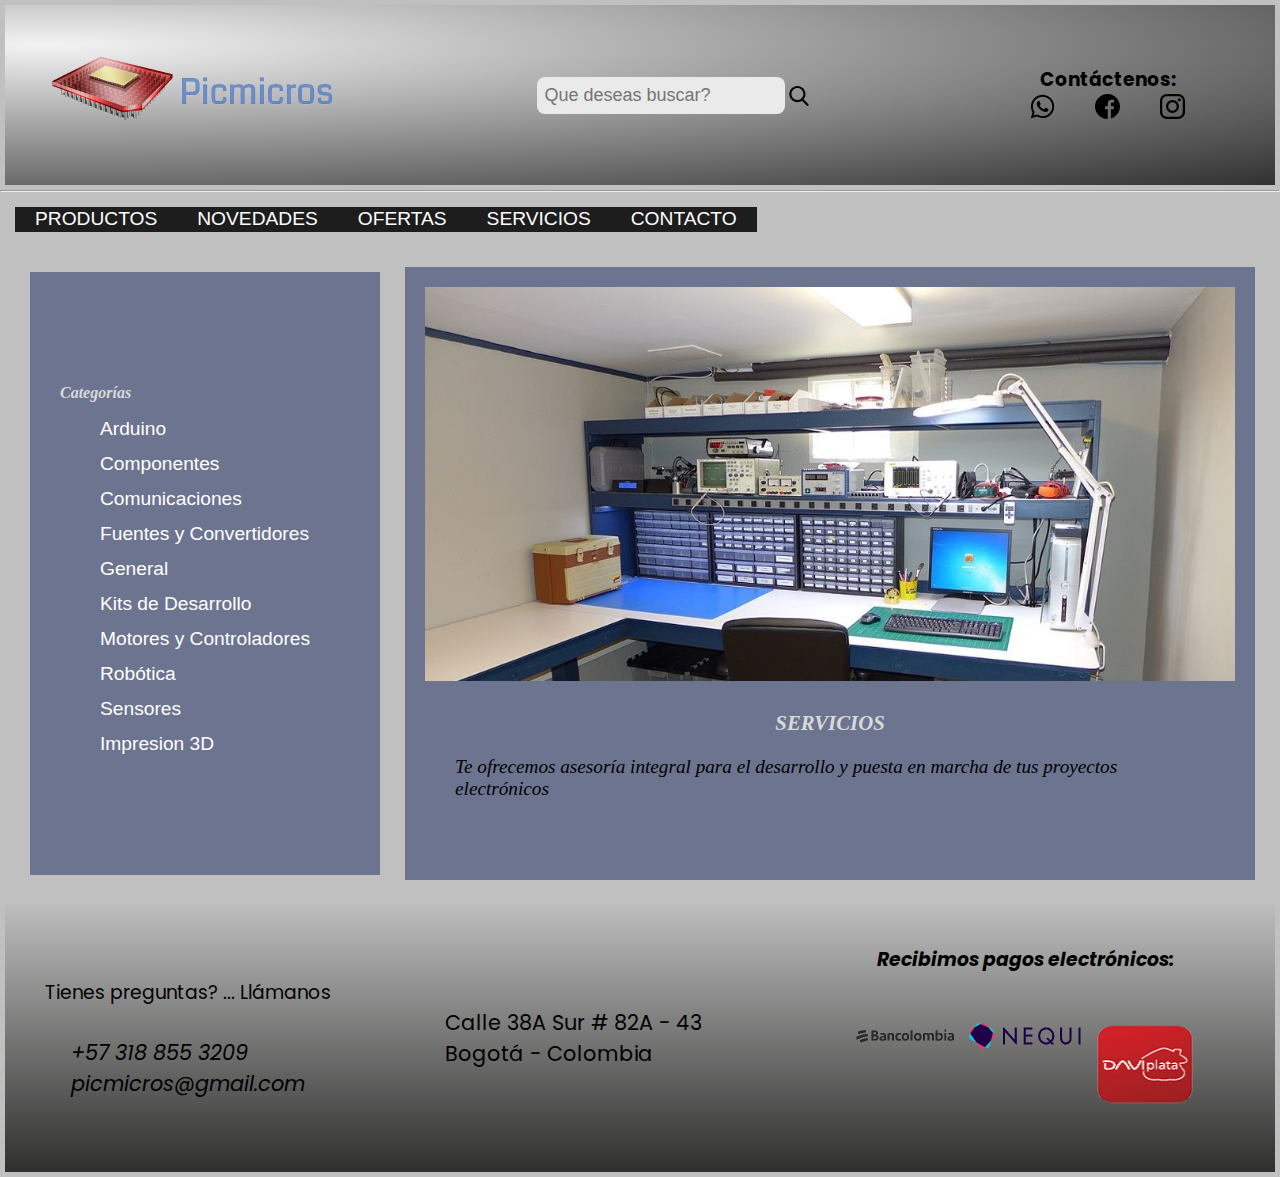
<file: index.html>
<!DOCTYPE html>
<html lang="en">
  <head>
    <meta charset="UTF-8" />
    <meta http-equiv="X-UA-Compatible" content="IE=edge" />
    <meta name="viewport" content="width=device-width, initial-scale=1.0" />
    <link rel="stylesheet" href="css/estilos.css" />
    <title>Picmicros - Electrónica Especializada</title>
  </head>
  <body>
    <!-- SeccionEncabezado -->
    <header class="flex-container">
      <div style="flex: 0 0 200px">
        <!-- grow,shrink=0; basis=200px -->
        <img src="recursos/icons/picmicros.png" height="100px" alt="mainlogo" />
      </div>

      <div>
        <form action="" id="buscarbox">
          <input
            type="search"
            name="ProductName"
            placeholder="Que deseas buscar?"
          />
          <input type="image" src="recursos/icons/search.svg" height="20px" />
        </form>
      </div>
      <div id="contactbox">
        <h3>Contáctenos:</h3>
        <ul>
          <li>
            <a href=""
              ><img src="recursos/icons/whatsappBN.svg" height="25px" alt=""
            /></a>
          </li>
          <li>
            <a href=""
              ><img src="recursos/icons/facebookBN.svg" height="25px" alt=""
            /></a>
          </li>
          <li>
            <a href=""
              ><img src="recursos/icons/instagramBN.svg" height="25px" alt=""
            /></a>
          </li>
        </ul>
      </div>
    </header>
    <!-- FinSeccionEncabezado -->
    <hr />
    <!-- BarraNav -->
    <nav class="flex-container">
      <ul>
        <li><a href="paginas/productos.html">PRODUCTOS</a></li>
        <li><a href="paginas/novedades.html">NOVEDADES</a></li>
        <li><a href="paginas/ofertas.html">OFERTAS</a></li>
        <li><a href="paginas/servicios.html">SERVICIOS</a></li>
        <li><a href="paginas/contacto.html">CONTACTO</a></li>
      </ul>
    </nav>
    <!-- FinBarraNav -->
    <!-- SeccPrincipal -->
    <div id="contenido" class="flex-container">
      <!-- BarraLateral -->
      <aside>
        <h5>Categorías</h5>
        <ul>
          <li><a href="https://picmicros0.wixsite.com/picmicros/articulos">Arduino</a></li>
          <li> <a href="https://picmicros0.wixsite.com/picmicros/conversores">Componentes</a>
          </li>
          <li>
            <a href="https://picmicros0.wixsite.com/picmicros/raspberry---pi"
              >Comunicaciones</a
            >
          </li>
          <li>
            <a href="https://picmicros0.wixsite.com/picmicros/conversores"
              >Fuentes y Convertidores</a
            >
          </li>
          <li>
            <a href="https://picmicros0.wixsite.com/picmicros/conversores"
              >General</a
            >
          </li>
          <li>
            <a
              href="https://picmicros0.wixsite.com/picmicros/copia-de-tarjetas-arduino-1"
              >Kits de Desarrollo</a
            >
          </li>
          <li>
            <a href="https://picmicros0.wixsite.com/picmicros/motores"
              >Motores y Controladores</a
            >
          </li>
          <li>
            <a
              href="https://picmicros0.wixsite.com/picmicros/boards-cnc-grbl-mach"
              >Robótica</a
            >
          </li>
          <li>
            <a href="https://picmicros0.wixsite.com/picmicros/sensores"
              >Sensores</a
            >
          </li>
          <li>
            <a
              href="https://picmicros0.wixsite.com/picmicros/copia-de-tarjetas-arduino"
              >Impresion 3D</a
            >
          </li>
        </ul>
      </aside>
      <!-- FinBarraLateral -->
      <!-- Carousel -->
      <!-- seccion -->
      <div class="main__content">
        <img src="./recursos/imagenes/workshop.jpg" class="card__img" alt="" />
        <div class="card__texts">
          <h2 class="card__title">SERVICIOS</h2>
          <p class="card__paragraph">
            Te ofrecemos asesoría integral para el desarrollo y puesta en marcha
            de tus proyectos electrónicos
          </p>
        </div>
      </div>
      <!-- FinCarousel -->
    </div>
    <!-- FinSeccPrincipal -->
    <!-- SeccPiePag -->
    <footer class="flex-container">
      <div>
        <p>Tienes preguntas? ... Llámanos</p>
        <address>
          +57 318 855 3209<br />
          picmicros@gmail.com
        </address>
      </div>

      <div>
        Calle 38A Sur # 82A - 43 <br />
        Bogotá - Colombia
      </div>

      <div>
        <p>
          <i><b>Recibimos pagos electrónicos:</b></i>
        </p>
        <ul>
          <li><img src="recursos/icons/bancolombia.png" alt="" width="120px" /></li>
          <li><img src="recursos/icons/nequi.png" alt="" width="120px" /></li>
          <li><img src="recursos/icons/daviplata.png" alt="" width="120px" /></li>
        </ul>
      </div>
    </footer>
    <!-- FinSeccPiePag -->
  </body>
</html>
</file>
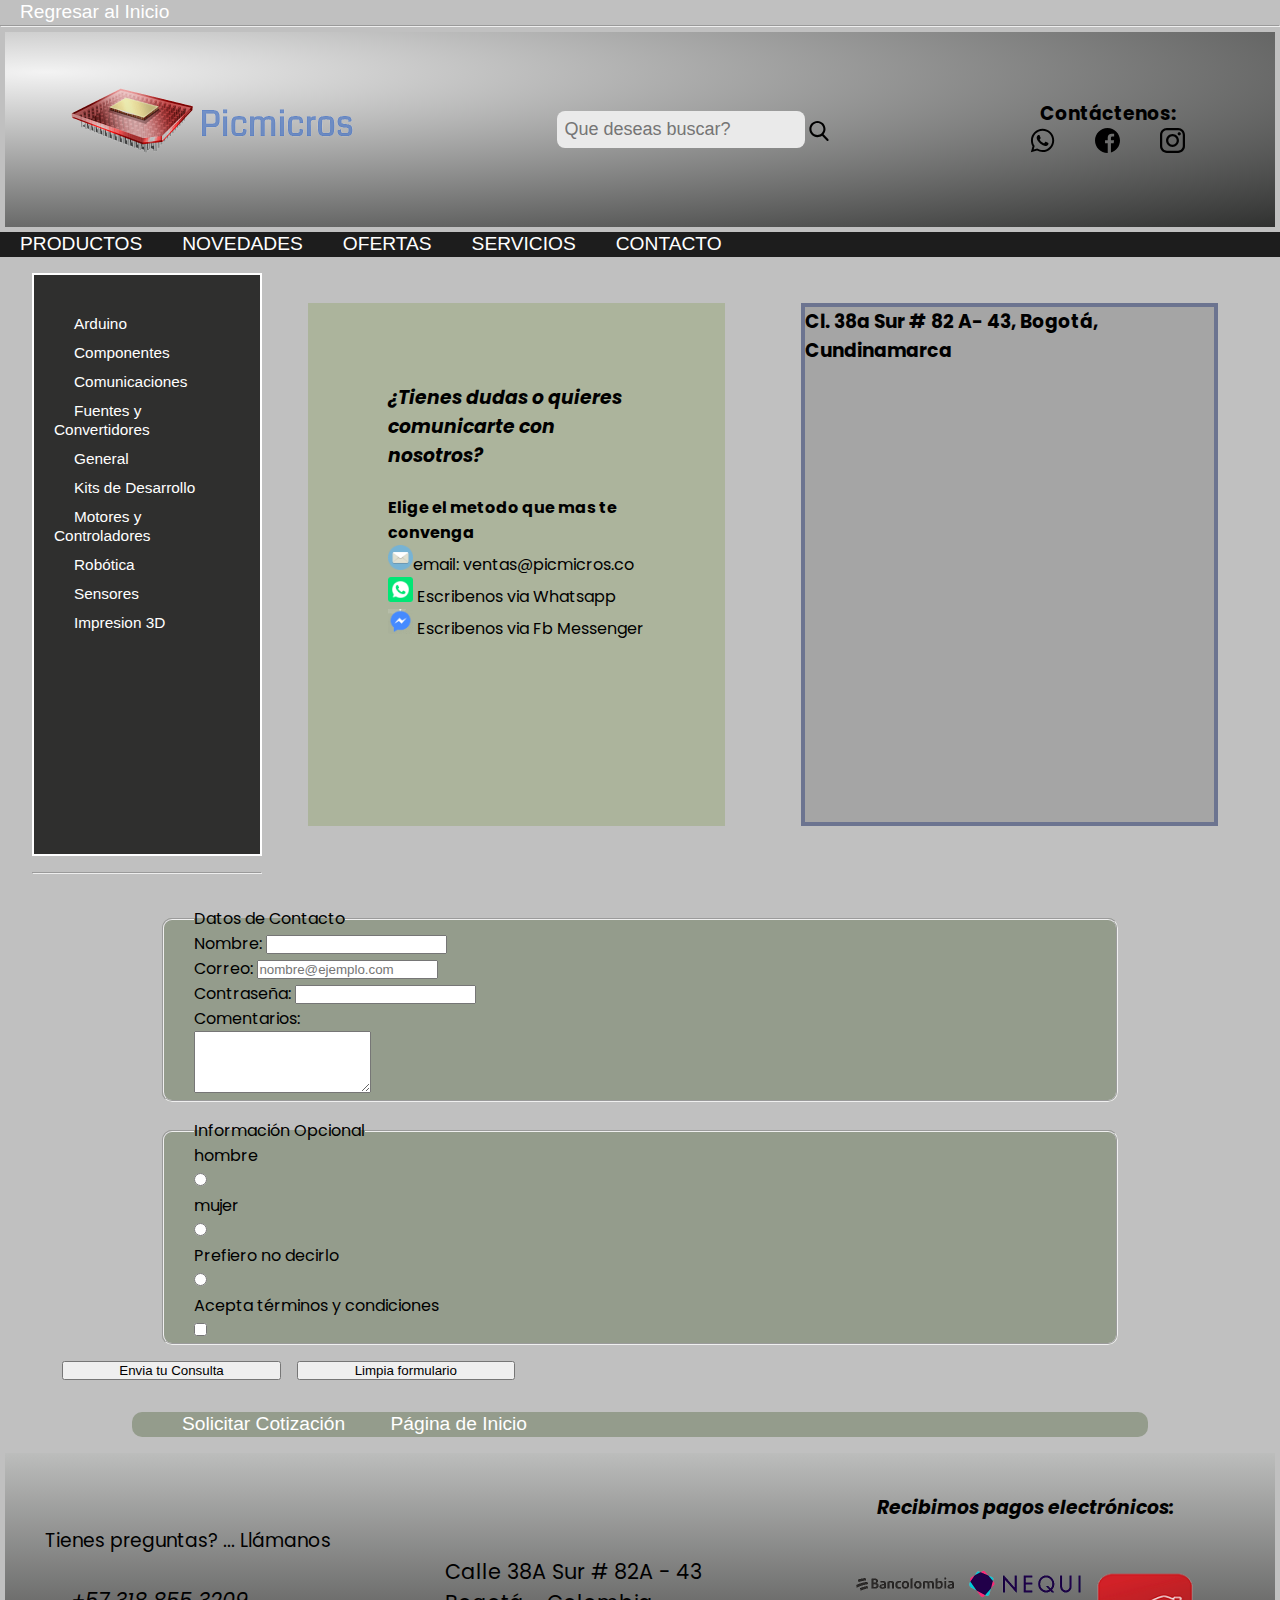
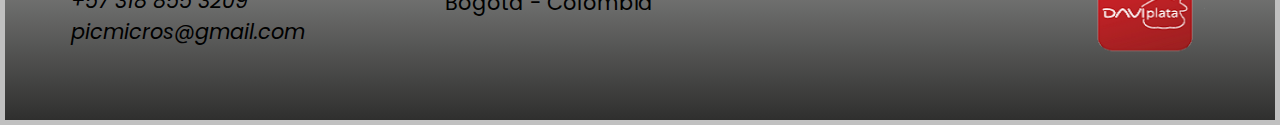
<file: paginas/contacto.html>
<!DOCTYPE html>
<html lang="en">
  <head>
    <title>Picmicros - Pagina de Contacto</title>
    <link
      href="https://fonts.googleapis.com/css?family=Lato:100,100italic,300,300italic,regular,italic,700,700italic,900,900italic"
      rel="stylesheet"
    />
    <link rel="stylesheet" href="../css/estilos.css" />
  </head>
  <body>
    <a href="../index.html">Regresar al Inicio</a>
    <hr />
    <!-- SeccionEncabezado -->
    <header class="flex-container">
      <div style="flex: 0 0 200px">
        <!-- grow,shrink=0; basis=200px -->
        <a href="../index.html">
          <img
            src="../recursos/icons/picmicros.png"
            height="100px"
            alt="mainlogo"
          />
        </a>
      </div>

      <div>
        <form action="" id="buscarbox">
          <input
            type="search"
            name="ProductName"
            placeholder="Que deseas buscar?"
          />
          <input
            type="image"
            src="../recursos/icons/search.svg"
            height="20px"
          />
        </form>
      </div>
      <div id="contactbox">
        <h3>Contáctenos:</h3>
        <ul>
          <li>
            <a href=""
              ><img src="../recursos/icons/whatsappBN.svg" height="25px" alt=""
            /></a>
          </li>
          <li>
            <a href=""
              ><img src="../recursos/icons/facebookBN.svg" height="25px" alt=""
            /></a>
          </li>
          <li>
            <a href=""
              ><img
                src="../recursos/icons/instagramBN.svg"
                height="25px"
                alt=""
            /></a>
          </li>
        </ul>
      </div>
    </header>
    <!-- FinSeccionEncabezado -->
    </header>        <!-- Barra nav -->
    <nav>
      <ul>
        <li><a href="productos.html">PRODUCTOS</a></li>
        <li><a href="novedades.html">NOVEDADES</a></li>
        <li><a href="ofertas.html">OFERTAS</a></li>
        <li><a href="servicios.html">SERVICIOS</a></li>
        <li><a href="contacto.html">CONTACTO</a></li>
      </ul>
    </nav>
    <!-- FinBarranav-->

    <div class="containergrid">

      <div class="listaproductos">
        <ul>
          <li>
            <a href="https://picmicros0.wixsite.com/picmicros/articulos"
              >Arduino</a
            >
          </li>
          <li>
            <a href="https://picmicros0.wixsite.com/picmicros/conversores"
              >Componentes</a
            >
          </li>
          <li>
            <a href="https://picmicros0.wixsite.com/picmicros/raspberry---pi"
              >Comunicaciones</a
            >
          </li>
          <li>
            <a href="https://picmicros0.wixsite.com/picmicros/conversores"
              >Fuentes y Convertidores</a
            >
          </li>
          <li>
            <a href="https://picmicros0.wixsite.com/picmicros/conversores"
              >General</a
            >
          </li>
          <li>
            <a
              href="https://picmicros0.wixsite.com/picmicros/copia-de-tarjetas-arduino-1"
              >Kits de Desarrollo</a
            >
          </li>
          <li>
            <a href="https://picmicros0.wixsite.com/picmicros/motores"
              >Motores y Controladores</a
            >
          </li>
          <li>
            <a
              href="https://picmicros0.wixsite.com/picmicros/boards-cnc-grbl-mach"
              >Robótica</a
            >
          </li>
          <li>
            <a href="https://picmicros0.wixsite.com/picmicros/sensores"
              >Sensores</a
            >
          </li>
          <li>
            <a
              href="https://picmicros0.wixsite.com/picmicros/copia-de-tarjetas-arduino"
              >Impresion 3D</a
            >
          </li>
        </ul>

      </div>

      <div id="contactData">
        <h3> <i>¿Tienes dudas o quieres comunicarte con nosotros?</i> </h3><br>        
        <h4>Elige el metodo que mas te convenga</h4>

        <div>
          <ul>
            <li><img src="../recursos/icons/mail.png" alt="" width="25px">email: <e-mail>ventas@picmicros.co</e-mail</li>
            <li><img src="../recursos/icons/whatsapp_logo.png" alt="" width="25px"> Escribenos via Whatsapp</li>
            <li><img src="../recursos/icons/messenger.png" alt="" width="25px">  Escribenos via Fb Messenger</li>
          </ul>
        </div>
      </div>


      <div class="mapbox">
        <h3>Cl. 38a Sur # 82 A- 43, Bogotá, Cundinamarca</h3>
        <iframe src="https://www.google.com/maps/embed?pb=!1m18!1m12!1m3!1d3976.7785824857283!2d-74.1648433856949!3d4.633549996634028!2m3!1f0!2f0!3f0!3m2!1i1024!2i768!4f13.1!3m3!1m2!1s0x8e3f9c292c4377ed%3A0x4aad57bb956519c6!2spicmicros%2C%20Electricomp!5e0!3m2!1ses!2sco!4v1630592976524!5m2!1ses!2sco" width="600" height="450" style="padding: 20px; width: 100%; border:0;" allowfullscreen="" loading="lazy"></iframe>
    </div>

    <hr />
<!--****************************************************-->
    <form action="" class="containergrid" style="grid-column: 1/-1;" id="contactform">
      <fieldset class="datoscontacto">
        <legend>Datos de Contacto</legend>
        <label for="nombre">Nombre:</label>
        <input type="text" name="nombre" /> <br />

        <label for="correo">Correo:</label>
        <input type="email" name="correo" placeholder="nombre@ejemplo.com" />
        <br />

        <label for="contrasenia">Contraseña:</label>
        <input type="password" name="contrasenia" /><br />

        <label for="comentarios">Comentarios:</label> <br />
        <textarea name="comentarios" cols="20" rows="4"></textarea>
      </fieldset>

      <fieldset class="datoscontacto">
        <legend>Información Opcional</legend>
        <div>hombre</div>
        <input type="radio" name="sexo" id="hombre" />
        <div>mujer</div>
        <input type="radio" name="sexo" id="mujer" />
        <div>Prefiero no decirlo</div>
        <input type="radio" name="sexo" id="x" />

        <div>Acepta términos y condiciones</div>
        <input type="checkbox" name="acepta" id="1" />
      </fieldset>
      
      <input type="submit" value="Envia tu Consulta" />
      <input type="reset" value="Limpia formulario" />
      <!-- Este boton solo sirve con JavasScript-->
    </form>

    <div class="datoscontacto">
      <a href="servicios.html">Solicitar Cotización </a>
      <a href="../index.html">Página de Inicio </a>
    </div>
    </div>
    <!--============================================================================================-->
    <!-- SeccPiePag -->
    <footer class="flex-container">
      <div>
        <p>Tienes preguntas? ... Llámanos</p>
        <address>
          +57 318 855 3209<br />
          picmicros@gmail.com
        </address>
      </div>

      <div>
        Calle 38A Sur # 82A - 43 <br />
        Bogotá - Colombia
      </div>

      <div>
        <p>
          <i><b>Recibimos pagos electrónicos:</b></i>
        </p>
        <ul>
          <li><img src="../recursos/icons/bancolombia.png" alt="" width="120px" /></li>
          <li><img src="../recursos/icons/nequi.png" alt="" width="120px" /></li>
          <li><img src="../recursos/icons/daviplata.png" alt="" width="120px" /></li>
        </ul>
      </div>
    </footer>
    <!-- FinSeccPiePag -->
  </body>
</html>
</file>
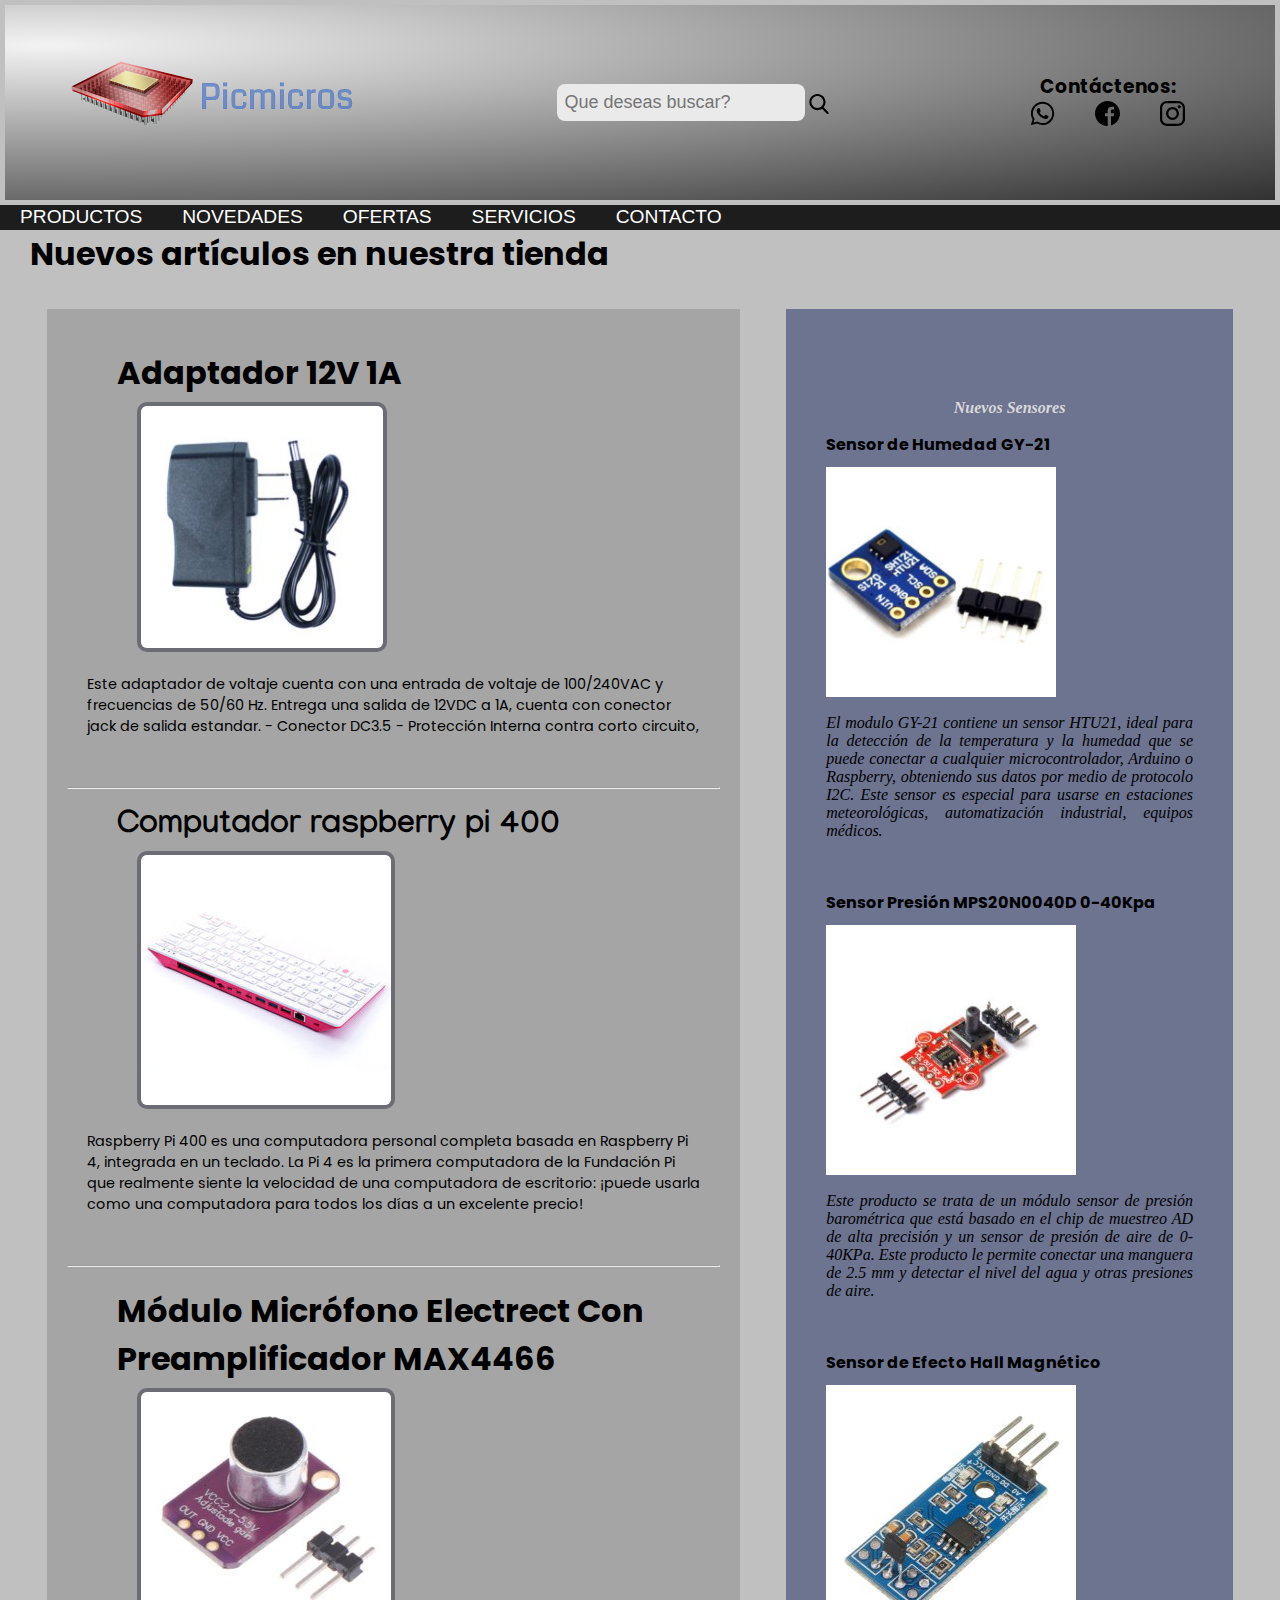
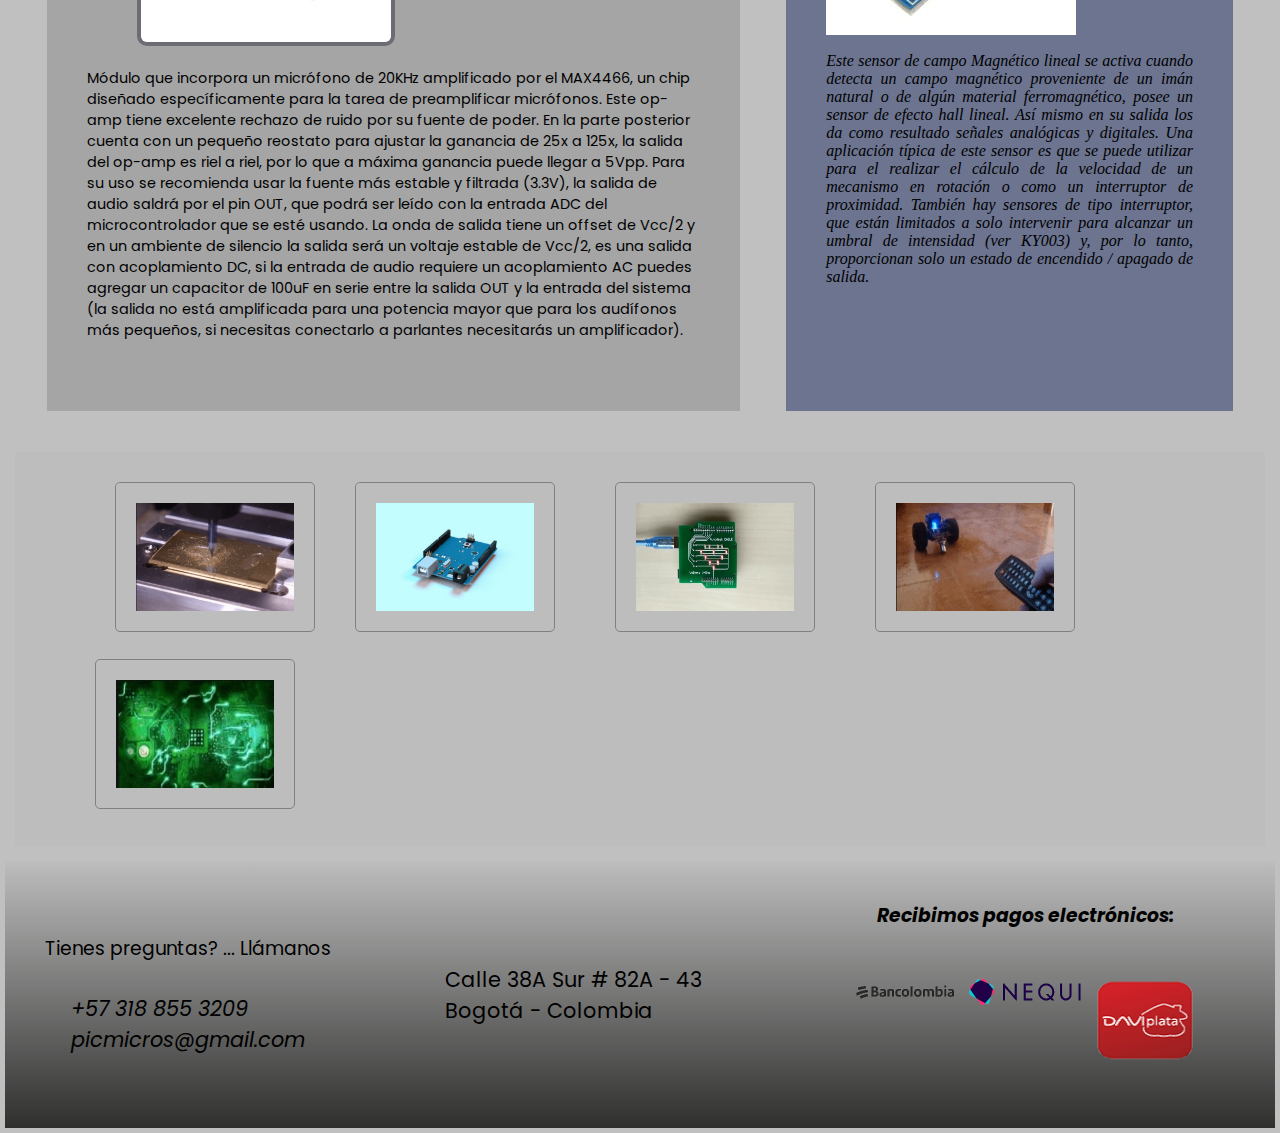
<file: paginas/novedades.html>
<!DOCTYPE html>
<html lang="en">
  <head>
    <meta charset="UTF-8" />
    <meta http-equiv="X-UA-Compatible" content="IE=edge" />
    <meta name="viewport" content="width=device-width, initial-scale=1.0" />
    <link
      href="https://fonts.googleapis.com/css2?family=Manjari:wght@400&display=swap"
      rel="stylesheet"
    />
    <link rel="stylesheet" href="../css/estilos.css" />
    <title>Document</title>
  </head>
  <body>
    <!-- SeccionEncabezado -->
    <header class="flex-container">
      <div style="flex: 0 0 200px">
        <!-- grow,shrink=0; basis=200px -->
        <a href="../index.html">
          <img
            src="../recursos/icons/picmicros.png"
            height="100px"
            alt="mainlogo"
          />
        </a>
      </div>

      <div>
        <form action="" id="buscarbox">
          <input
            type="search"
            name="ProductName"
            placeholder="Que deseas buscar?"
          />
          <input
            type="image"
            src="../recursos/icons/search.svg"
            height="20px"
          />
        </form>
      </div>
      <div id="contactbox">
        <h3>Contáctenos:</h3>
        <ul>
          <li>
            <a href=""
              ><img src="../recursos/icons/whatsappBN.svg" height="25px" alt=""
            /></a>
          </li>
          <li>
            <a href=""
              ><img src="../recursos/icons/facebookBN.svg" height="25px" alt=""
            /></a>
          </li>
          <li>
            <a href=""
              ><img
                src="../recursos/icons/instagramBN.svg"
                height="25px"
                alt=""
            /></a>
          </li>
        </ul>
      </div>
    </header>
    <!-- FinSeccionEncabezado -->
    <!-- BarraNav -->
    <nav>
      <ul>
        <li><a href="productos.html">PRODUCTOS</a></li>
        <li><a href="novedades.html">NOVEDADES</a></li>
        <li><a href="ofertas.html">OFERTAS</a></li>
        <li><a href="servicios.html">SERVICIOS</a></li>
        <li><a href="contacto.html">CONTACTO</a></li>
      </ul>
    </nav>
    <!-- FinBarraNav -->
    <h1>Nuevos artículos en nuestra tienda</h1>
    <div class="containergrid">
      <div class="content">
        <section class="seccion">
          <h1>Adaptador 12V 1A</h1>
          <img src="../recursos/novedades/Adapt12V.jpg" width="250px" alt="" />
          <p>
            Este adaptador de voltaje cuenta con una entrada de voltaje de 100/240VAC y frecuencias de 50/60 Hz. Entrega una salida de 12VDC a 1A, cuenta con conector jack de salida estandar. - Conector DC3.5 - Protección Interna contra corto circuito,
          </p>
        </section><hr>
        <section class="seccion">
          <h1 style="font-family: 'Manjari', sans-serif">
            Computador raspberry pi 400
          </h1>
          <img src="../recursos/novedades/RPI400PC.jpg" alt="" />
          <p>
            Raspberry Pi 400 es una computadora personal completa basada en
            Raspberry Pi 4, integrada en un teclado. La Pi 4 es la primera
            computadora de la Fundación Pi que realmente siente la velocidad de
            una computadora de escritorio: ¡puede usarla como una computadora
            para todos los días a un excelente precio!
          </p>
        </section><hr>
        <section class="seccion">
          <h1>Módulo Micrófono Electrect Con Preamplificador MAX4466</h1>
          <img src="../recursos/novedades/Electret.jpeg" alt="" />
          <p>
            Módulo que incorpora un micrófono de 20KHz amplificado por el MAX4466, un chip diseñado específicamente para la tarea de preamplificar micrófonos. Este op-amp tiene excelente rechazo de ruido por su fuente de poder. En la parte posterior cuenta con un pequeño reostato para ajustar la ganancia de 25x a 125x, la salida del op-amp es riel a riel, por lo que a máxima ganancia puede llegar a 5Vpp. Para su uso se recomienda usar la fuente más estable y filtrada (3.3V), la salida de audio saldrá por el pin OUT, que podrá ser leído con la entrada ADC del microcontrolador que se esté usando. La onda de salida tiene un offset de Vcc/2 y en un ambiente de silencio la salida será un voltaje estable de Vcc/2, es una salida con acoplamiento DC, si la entrada de audio requiere un acoplamiento AC puedes agregar un capacitor de 100uF en serie entre la salida OUT y la entrada del sistema (la salida no está amplificada para una potencia mayor que para los audífonos más pequeños, si necesitas conectarlo a parlantes necesitarás un amplificador).
          </p>
        </section>
      </div>
      <aside class="sidebar">
        <h2 style="text-align: center;">Nuevos Sensores</h2>
        <div>
          <h4>Sensor de Humedad GY-21</h4>
          <img src="../recursos/novedades/Humedad.jpg" width="250px" alt="" />
          <p class="txtDescrip">El modulo GY-21 contiene un sensor HTU21, ideal para la detección de la temperatura y la humedad que se puede conectar a cualquier microcontrolador, Arduino o Raspberry, obteniendo sus datos por medio de protocolo I2C. Este sensor es especial para usarse en estaciones meteorológicas, automatización industrial, equipos médicos.
          </h3>
        </div>
        <div>
          <h4>Sensor Presión MPS20N0040D 0-40Kpa</h4>
          <img src="../recursos/novedades/Presion.jpg" alt="" />
          <p class="txtDescrip">
            Este producto se trata de un módulo sensor de presión barométrica que está basado en el chip de muestreo AD de alta precisión y un sensor de presión de aire de 0-40KPa. Este producto le permite conectar una manguera de 2.5 mm y detectar el nivel del agua y otras presiones de aire.
          </p>
        </div>
        <div>
          <h4>Sensor de Efecto Hall Magnético</h4>
          <img src="../recursos/novedades/SensorHall.jpeg" alt="" />
          <p class="txtDescrip">
            Este sensor de campo Magnético lineal se activa cuando detecta un campo magnético proveniente de un imán natural o de algún material ferromagnético, posee un sensor de efecto hall lineal. Así mismo en su salida los da como resultado señales analógicas y digitales.

Una aplicación típica de este sensor es que se puede utilizar para el realizar el cálculo de la velocidad de un mecanismo en rotación o como un interruptor de proximidad. También hay sensores de tipo interruptor, que están limitados a solo intervenir para alcanzar un umbral de intensidad (ver KY003) y, por lo tanto, proporcionan solo un estado de encendido / apagado de salida.
          </p>
        </div>
        <!-- --------------------- -->
      </aside>
    </div>

    <div class="flex-container">
      <div style=" margin: auto; background-color: #BDBDBD;">
        <ul>
          <li>
            <a href="#"></a>
              <img
                src="../recursos/imagenes/cncstatic.jpg"
                width="200px"
                alt=""
                class="imghover otros"
              />
            </a>
          </li>
          <li>
            <a href="#"
              ><img
                src="../recursos/imagenes/arduinostatic.jpg"
                width="200px"
                alt=""
                class="imghover otros"
            /></a>
          </li>
          <li>
            <a href="#"
              ><img
                src="../recursos/imagenes/pcbstatic.jpg"
                width="200px"
                alt=""
                class="imghover otros"
            /></a>
          </li>
          <li>
            <a href="#"
              ><img
                src="../recursos/imagenes/carritostatic.jpg"
                width="200px"
                alt=""
                class="imghover otros"
            /></a>
          </li>
          <li>
            <a href="#"
              ><img
                src="../recursos/imagenes/elecstatic.jpg"
                width="200px"
                alt=""
                class="imghover otros"
            /></a>
          </li>
        </ul>
      </div>
    </div>

    <!-- SeccPiePag -->
    <footer class="flex-container">
      <div>
        <p>Tienes preguntas? ... Llámanos</p>
        <address>
          +57 318 855 3209<br />
          picmicros@gmail.com
        </address>
      </div>

      <div>
        Calle 38A Sur # 82A - 43 <br />
        Bogotá - Colombia
      </div>

      <div>
        <p>
          <i><b>Recibimos pagos electrónicos:</b></i>
        </p>
        <ul>
          <li><img src="../recursos/icons/bancolombia.png" alt="" width="120px" /></li>
          <li><img src="../recursos/icons/nequi.png" alt="" width="120px" /></li>
          <li><img src="../recursos/icons/daviplata.png" alt="" width="120px" /></li>
        </ul>
      </div>
    </footer>
    <!-- FinSeccPiePag -->
  </body>
</html>
</file>
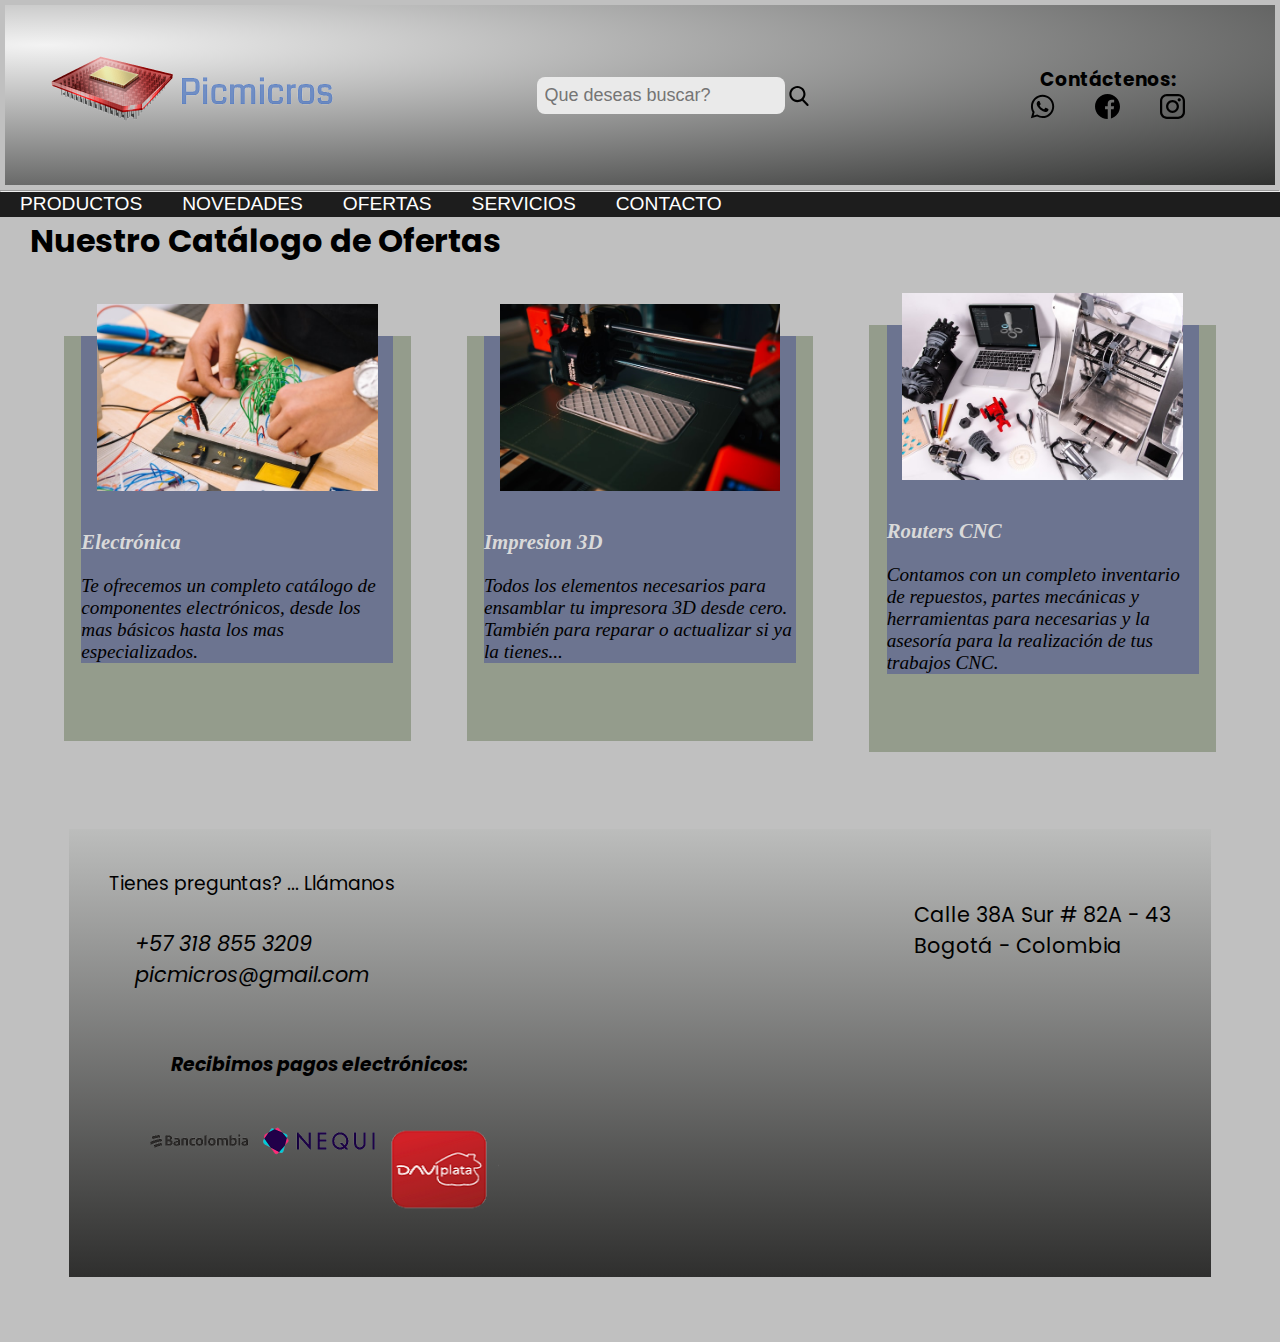
<file: paginas/ofertas.html>
<!DOCTYPE html>
<html lang="en">
  <head>
    <meta charset="UTF-8" />
    <meta http-equiv="X-UA-Compatible" content="IE=edge" />
    <meta name="viewport" content="width=device-width, initial-scale=1.0" />
    <link rel="stylesheet" href="../css/estilos.css" />
    <title>Document</title>
  </head>
  <body>
    <!-- SeccionEncabezado -->
    <header class="flex-container">
      <div style="flex: 0 0 200px">
        <!-- grow,shrink=0; basis=200px -->
        <img
          src="../recursos/icons/picmicros.png"
          height="100px"
          alt="mainlogo"
        />
      </div>

      <div>
        <form action="" id="buscarbox">
          <input
            type="search"
            name="ProductName"
            placeholder="Que deseas buscar?"
          />
          <input
            type="image"
            src="../recursos/icons/search.svg"
            height="20px"
          />
        </form>
      </div>
      <div id="contactbox">
        <h3>Contáctenos:</h3>
        <ul>
          <li>
            <a href=""
              ><img src="../recursos/icons/whatsappBN.svg" height="25px" alt=""
            /></a>
          </li>
          <li>
            <a href=""
              ><img src="../recursos/icons/facebookBN.svg" height="25px" alt=""
            /></a>
          </li>
          <li>
            <a href=""
              ><img
                src="../recursos/icons/instagramBN.svg"
                height="25px"
                alt=""
            /></a>
          </li>
        </ul>
      </div>
    </header>
    <!-- FinSeccionEncabezado -->
    <hr />
    <!-- BarraNav -->
    <nav>
      <ul>
        <li><a href="productos.html">PRODUCTOS</a></li>
        <li><a href="novedades.html">NOVEDADES</a></li>
        <li><a href="ofertas.html">OFERTAS</a></li>
        <li><a href="servicios.html">SERVICIOS</a></li>
        <li><a href="contacto.html">CONTACTO</a></li>
      </ul>
    </nav>
    <!-- FinBarraNav -->
    <!-- tituloPrincipal -->

    <div>
      <h1>Nuestro Catálogo de Ofertas</h1>
    </div>

    <div class="card">
      <!-- seccion -->
      <section class="card__item">
        <div class="card__content">
          <figure class="card__picture">
            <img
              src="../recursos/imagenes/protoboard.jpg"
              class="card__img"
              alt=""
            />
          </figure>
          <div class="card__texts">
            <h2 class="card__title">Electrónica</h2>
            <p class="card__paragraph">
              Te ofrecemos un completo catálogo de componentes electrónicos,
              desde los mas básicos hasta los mas especializados.
            </p>
          </div>
        </div>
      </section>
      <!-- seccion -->
      <section class="card__item">
        <div class="card__content">
          <figure class="card__picture">
            <img
              src="../recursos/imagenes/heatbed.jpg"
              class="card__img"
              alt=""
            />
          </figure>
          <div class="card__texts">
            <h2 class="card__title">Impresion 3D</h2>
            <p class="card__paragraph">
              Todos los elementos necesarios para ensamblar tu impresora 3D
              desde cero. <br />
              También para reparar o actualizar si ya la tienes...
            </p>
          </div>
        </div>
      </section>
      <!-- seccion -->
      <section class="card__item">
        <div class="card__content">
          <figure class="card__picture">
            <img
              src="../recursos/imagenes/cnc3018.jpg"
              class="card__img"
              alt=""
            />
          </figure>
          <div class="card__texts">
            <h2 class="card__title">Routers CNC</h2>
            <p class="card__paragraph">
              Contamos con un completo inventario de repuestos, partes mecánicas
              y herramientas para necesarias y la asesoría para la realización
              de tus trabajos CNC.
            </p>
          </div>
        </div>
      </section>
    <!-- SeccPiePag -->
    <footer class="flex-container">
      <div>
        <p>Tienes preguntas? ... Llámanos</p>
        <address>
          +57 318 855 3209<br />
          picmicros@gmail.com
        </address>
      </div>

      <div>
        Calle 38A Sur # 82A - 43 <br />
        Bogotá - Colombia
      </div>

      <div>
        <p>
          <i><b>Recibimos pagos electrónicos:</b></i>
        </p>
        <ul>
          <li><img src="../recursos/icons/bancolombia.png" alt="" width="120px" /></li>
          <li><img src="../recursos/icons/nequi.png" alt="" width="120px" /></li>
          <li><img src="../recursos/icons/daviplata.png" alt="" width="120px" /></li>
        </ul>
      </div>
    </footer>
    <!-- FinSeccPiePag -->
    </div>
  </body>
</html>
</file>
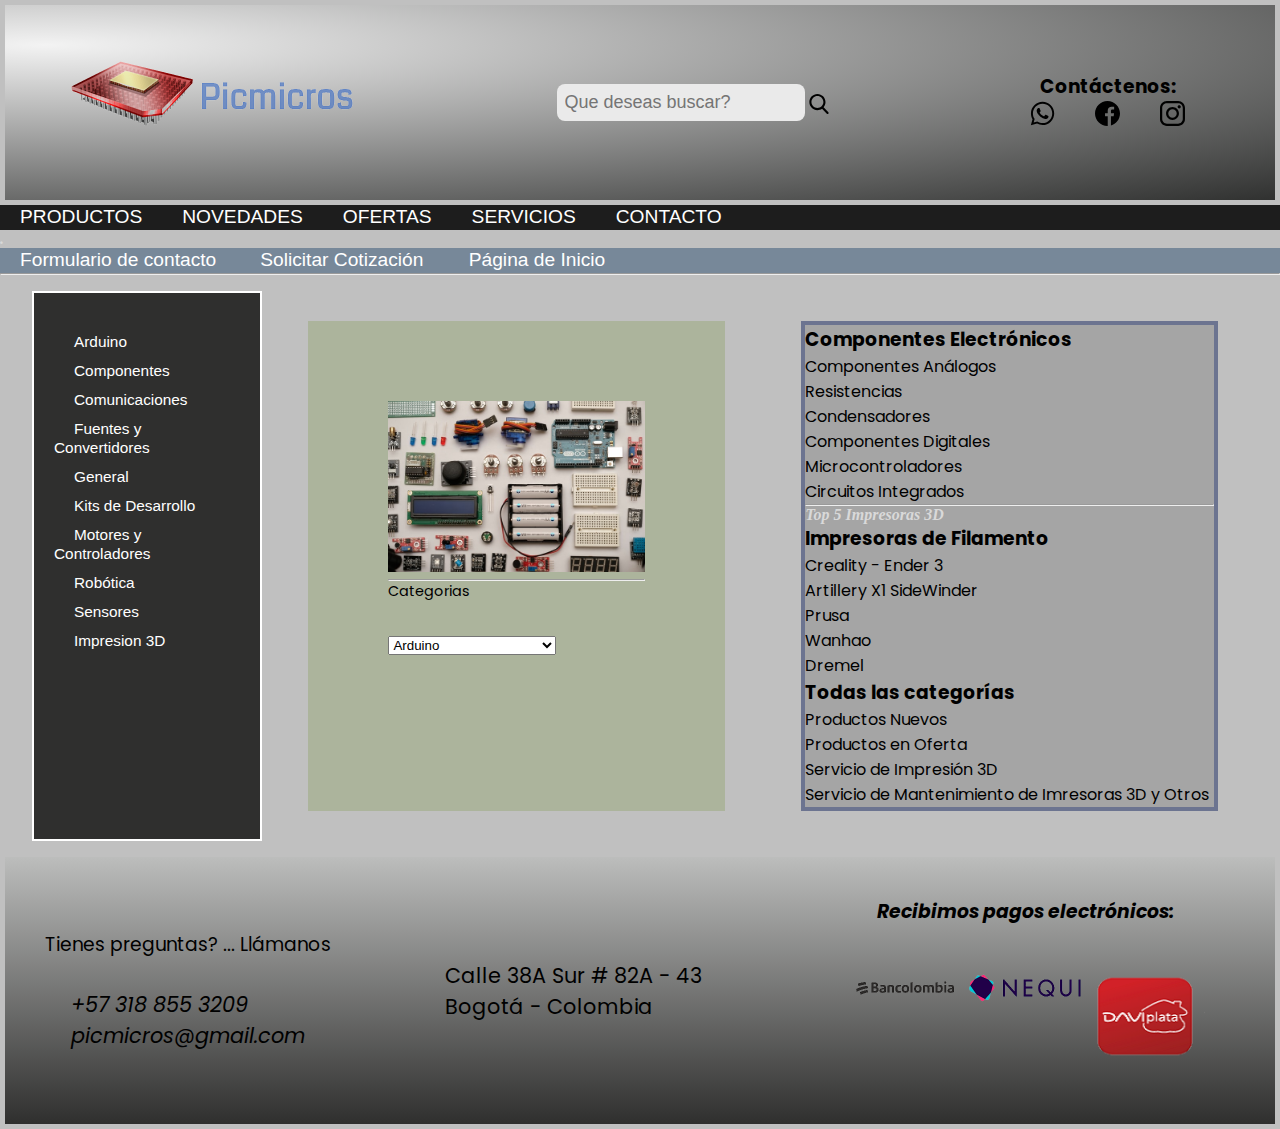
<file: paginas/productos.html>
<!DOCTYPE html>
<html>
  <head>
    <title>Picmicros electricomp - Productos</title>
    <link
      href="https://fonts.googleapis.com/css?family=Lato:100,100italic,300,300italic,regular,italic,700,700italic,900,900italic"
      rel="stylesheet"
    />
    <link rel="stylesheet" href="../css/estilos.css" />
    <meta name="description" content="Picmicros Catálogo de Productos">
    <meta name="keywords"  content="Arduino, Componentes, Comunicaciones, Fuentes, Convertidores, Kits de Desarrollo, Motores,  Controladores, Robótica, Sensores, Impresión 3D">
  </head>
  <body>
    <!-- SeccionEncabezado -->
    <header class="flex-container">
      <div style="flex: 0 0 200px">
        <!-- grow,shrink=0; basis=200px -->
        <a href="../index.html">
          <img
            src="../recursos/icons/picmicros.png"
            height="100px"
            alt="mainlogo"
          />
        </a>
      </div>

      <div>
        <form action="" id="buscarbox">
          <input
            type="search"
            name="ProductName"
            placeholder="Que deseas buscar?"
          />
          <input
            type="image"
            src="../recursos/icons/search.svg"
            height="20px"
          />
        </form>
      </div>
      <div id="contactbox">
        <h3>Contáctenos:</h3>
        <ul>
          <li>
            <a href=""
              ><img src="../recursos/icons/whatsappBN.svg" height="25px" alt=""
            /></a>
          </li>
          <li>
            <a href=""
              ><img src="../recursos/icons/facebookBN.svg" height="25px" alt=""
            /></a>
          </li>
          <li>
            <a href=""
              ><img
                src="../recursos/icons/instagramBN.svg"
                height="25px"
                alt=""
            /></a>
          </li>
        </ul>
      </div>
    </header>
    <!-- FinSeccionEncabezado -->


    <!-- Barra nav -->
    <nav>
      <ul>
        <li><a href="productos.html">PRODUCTOS</a></li>
        <li><a href="novedades.html">NOVEDADES</a></li>
        <li><a href="ofertas.html">OFERTAS</a></li>
        <li><a href="servicios.html">SERVICIOS</a></li>
        <li><a href="contacto.html">CONTACTO</a></li>
      </ul>
    </nav>
    <!-- FinBarranav-->


    <h2>.</h2>
    <div style="background-color: lightslategray;">
      <a href="contacto.html#contactform">Formulario de contacto</a>
      <a href="servicios.html">Solicitar Cotización </a>
      <a href="../index.html">Página de Inicio </a>
    </div>
    <hr />
    <!-- ===================
        Menú 
    ========================-->
<div class="containergrid">

  <div class="listaproductos">
    <ul>
      <li>
        <a href="https://picmicros0.wixsite.com/picmicros/articulos"
          >Arduino</a
        >
      </li>
      <li>
        <a href="https://picmicros0.wixsite.com/picmicros/conversores"
          >Componentes</a
        >
      </li>
      <li>
        <a href="https://picmicros0.wixsite.com/picmicros/raspberry---pi"
          >Comunicaciones</a
        >
      </li>
      <li>
        <a href="https://picmicros0.wixsite.com/picmicros/conversores"
          >Fuentes y Convertidores</a
        >
      </li>
      <li>
        <a href="https://picmicros0.wixsite.com/picmicros/conversores"
          >General</a
        >
      </li>
      <li>
        <a
          href="https://picmicros0.wixsite.com/picmicros/copia-de-tarjetas-arduino-1"
          >Kits de Desarrollo</a
        >
      </li>
      <li>
        <a href="https://picmicros0.wixsite.com/picmicros/motores"
          >Motores y Controladores</a
        >
      </li>
      <li>
        <a
          href="https://picmicros0.wixsite.com/picmicros/boards-cnc-grbl-mach"
          >Robótica</a
        >
      </li>
      <li>
        <a href="https://picmicros0.wixsite.com/picmicros/sensores"
          >Sensores</a
        >
      </li>
      <li>
        <a
          href="https://picmicros0.wixsite.com/picmicros/copia-de-tarjetas-arduino"
          >Impresion 3D</a
        >
      </li>
    </ul>

  </div>



  <div id="contactData">
    <img src="../recursos/imagenes/components.jpg" width="100%" alt="">
    <hr>
    <p>Categorias</p>
    <select name="categories" id="">
      <option value="0">Arduino</option>
      <option value="1">Componentes</option>
      <option value="2">Comunicaciones</option>
      <option value="3">Fuentes y conversores</option>
      <option value="4">General</option>

      <option value="0">Kits de Desarrollo</option>
      <option value="1">Motores y Controladores</option>
      <option value="2">Robótica</option>
      <option value="3">Sensores</option>
      <option value="4">Impresion 3d</option>
    </select>
  </div>
  <!-- Fin de Menú -->

  <div id="productos" class="mapbox">
      <article id="componentes">
        <h3>Componentes Electrónicos</h3>
        <ul>
          <li>Componentes Análogos</li>
          <ul>
            <li>Resistencias</li>
            <li>Condensadores</li>
          </ul>
          <li>Componentes Digitales</li>
          <ul>
            <li>Microcontroladores</li>
            <li>Circuitos Integrados</li>
          </ul>
        </ul>
      </article>
      <hr />
      
      <article id="impresoras">
        <h2>Top 5 Impresoras 3D</h2>
        <h3>Impresoras de Filamento</h3>
        <ol>
          <li>Creality - Ender 3</li>
          <li>Artillery X1 SideWinder</li>
          <li>Prusa</li>
          <li>Wanhao</li>
          <li>Dremel</li>
        </ol>
      </article>
      
      <article id="todos" class="resaltar">
        <h3>Todas las categorías</h3>
        <ul>
          <li>Productos Nuevos</li>
          <li>Productos en Oferta</li>
          <li>Servicio de Impresión 3D</li>
          <li>Servicio de Mantenimiento de Imresoras 3D y Otros</li>
        </ul>
      </article>
  </div id="productos">

</div>



    <!--============================================================================================-->
    <!-- SeccPiePag -->
    <footer class="flex-container">
      <div>
        <p>Tienes preguntas? ... Llámanos</p>
        <address>
          +57 318 855 3209<br />
          picmicros@gmail.com
        </address>
      </div>

      <div>
        Calle 38A Sur # 82A - 43 <br />
        Bogotá - Colombia
      </div>

      <div>
        <p>
          <i><b>Recibimos pagos electrónicos:</b></i>
        </p>
        <ul>
          <li><img src="../recursos/icons/bancolombia.png" alt="" width="120px" /></li>
          <li><img src="../recursos/icons/nequi.png" alt="" width="120px" /></li>
          <li><img src="../recursos/icons/daviplata.png" alt="" width="120px" /></li>
        </ul>
      </div>
    </footer>
    <!-- FinSeccPiePag -->
  </body>
</html>
</file>
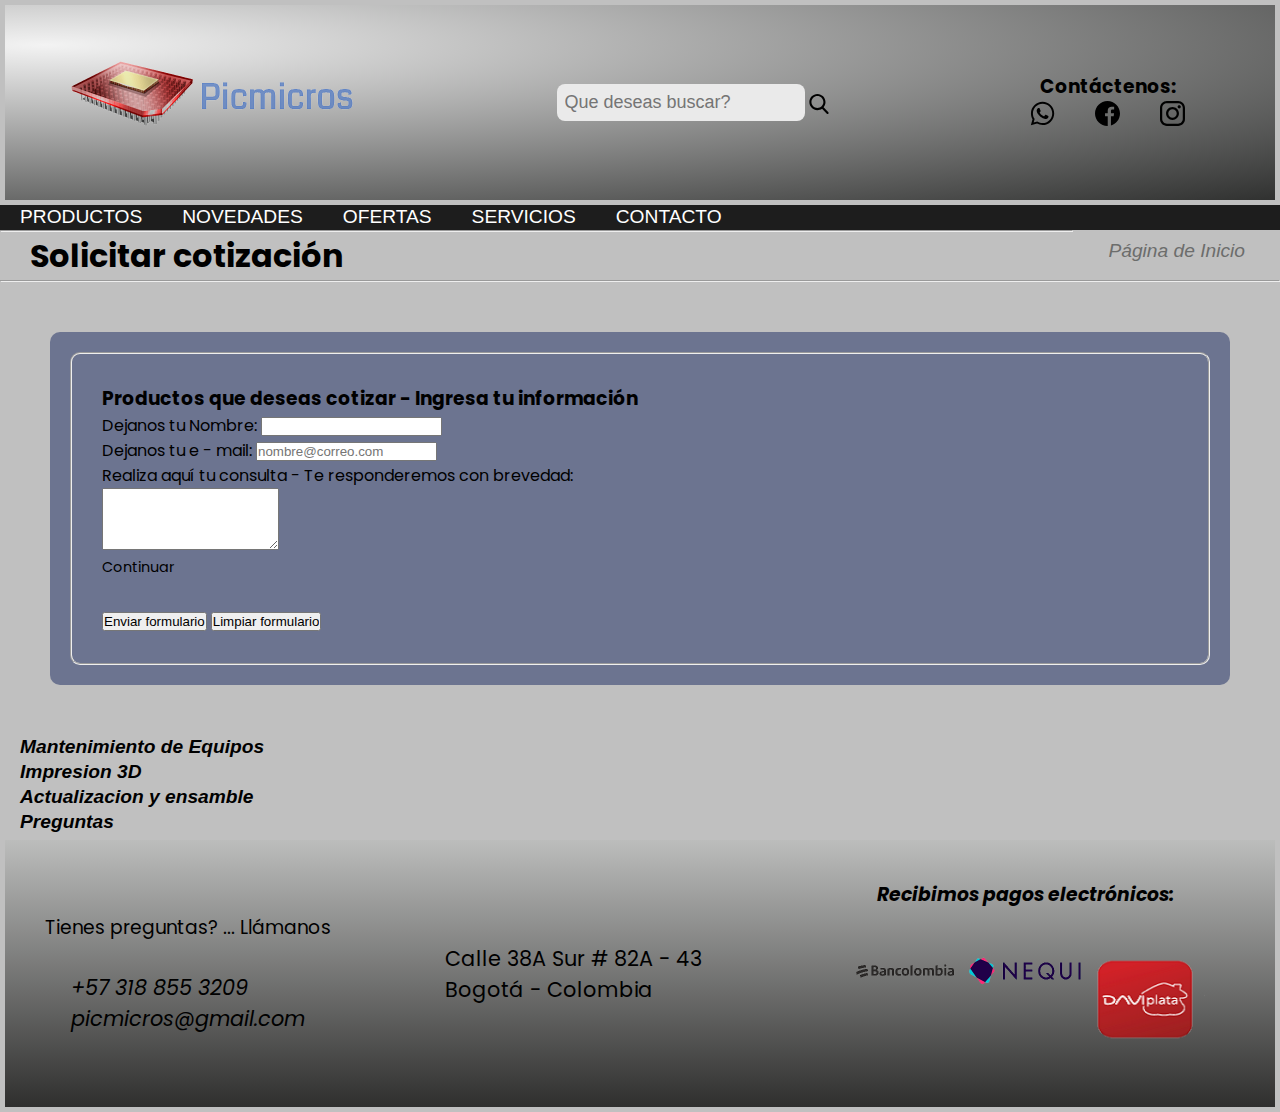
<file: paginas/servicios.html>
<!DOCTYPE html>
<html lang="en">
  <head>
    <title>Picmicros - Solicitar cotización</title>
    <link
      href="https://fonts.googleapis.com/css?family=Lato:100,100italic,300,300italic,regular,italic,700,700italic,900,900italic"
      rel="stylesheet"
    />
    <link rel="stylesheet" href="../css/estilos.css" />
    <meta name="description" content="Picmicros catálogo de servicios" />
    <meta
      name="keywords"
      content="Mantenimiento de equipos, Impresión 3D, Actualización y ensamble"
    />
  </head>
  <body>
    <!-- SeccionEncabezado -->
    <header class="flex-container">
      <div style="flex: 0 0 200px">
        <!-- grow,shrink=0; basis=200px -->
        <a href="../index.html">
          <img
            src="../recursos/icons/picmicros.png"
            height="100px"
            alt="mainlogo"
          />
        </a>
      </div>

      <div>
        <form action="" id="buscarbox">
          <input
            type="search"
            name="ProductName"
            placeholder="Que deseas buscar?"
          />
          <input
            type="image"
            src="../recursos/icons/search.svg"
            height="20px"
          />
        </form>
      </div>
      <div id="contactbox">
        <h3>Contáctenos:</h3>
        <ul>
          <li>
            <a href=""
              ><img src="../recursos/icons/whatsappBN.svg" height="25px" alt=""
            /></a>
          </li>
          <li>
            <a href=""
              ><img src="../recursos/icons/facebookBN.svg" height="25px" alt=""
            /></a>
          </li>
          <li>
            <a href=""
              ><img
                src="../recursos/icons/instagramBN.svg"
                height="25px"
                alt=""
            /></a>
          </li>
        </ul>
      </div>
    </header>
    <!-- FinSeccionEncabezado -->

    <nav>
      <ul>
        <li><a href="productos.html">PRODUCTOS</a></li>
        <li><a href="novedades.html">NOVEDADES</a></li>
        <li><a href="ofertas.html">OFERTAS</a></li>
        <li><a href="servicios.html">SERVICIOS</a></li>
        <li><a href="contacto.html">CONTACTO</a></li>
      </ul>
    </nav>

    <div>
      <a
        href="../index.html"
        style="
          float: right;
          padding: 5px 15px;
          font-style: italic;
          color: #6c6d6c;
        "
        >Página de Inicio
      </a>
    </div>

    <hr />
    <h1 id="arriba">Solicitar cotización</h1>
    <hr />

    <form action="" class="main__content" id="cotizar">
      <fieldset>
        <h3>Productos que deseas cotizar - Ingresa tu información</h3>
        <label for="nombre">Dejanos tu Nombre:</label>
        <input type="text" name="nombre" /> <br />

        <label for="correo">Dejanos tu e - mail:</label>
        <input type="email" name="correo" placeholder="nombre@correo.com" />
        <br />

        <label for="comentarios"
          >Realiza aquí tu consulta - Te responderemos con brevedad:</label
        >
        <br />
        <textarea name="comentarios" cols="20" rows="4"></textarea>
        <p id="abajo">Continuar</p>

        <input type="submit" value="Enviar formulario" />
        <input type="reset" value="Limpiar formulario" />
      </fieldset>
    </form>

    <div id="servicios">
      <ul>
        <li><a href="">Mantenimiento de Equipos</a></li>
        <li><a href="">Impresion 3D</a></li>
        <li><a href="">Actualizacion y ensamble</a></li>
        <li><a href="">Preguntas</a></li>
      </ul>
    </div>

    <!-- <img src="../recursos/imagenes/protoboard.jpg" alt="services" width="50%" /> --

    <!--============================================================================================-->
    <!-- SeccPiePag -->
    <footer class="flex-container">
      <div>
        <p>Tienes preguntas? ... Llámanos</p>
        <address>
          +57 318 855 3209<br />
          picmicros@gmail.com
        </address>
      </div>

      <div>
        Calle 38A Sur # 82A - 43 <br />
        Bogotá - Colombia
      </div>

      <div>
        <p>
          <i><b>Recibimos pagos electrónicos:</b></i>
        </p>
        <ul>
          <li><img src="../recursos/icons/bancolombia.png" alt="" width="120px" /></li>
          <li><img src="../recursos/icons/nequi.png" alt="" width="120px" /></li>
          <li><img src="../recursos/icons/daviplata.png" alt="" width="120px" /></li>
        </ul>
      </div>
    </footer>
    <!-- FinSeccPiePag -->
    <!-- FinSeccPiePag -->
  </body>
</html>
</file>
<file: css/estilos.css>
@import url("https://fonts.googleapis.com/css2?family=Poppins:wght@300;400&display=swap");

* {
  margin: 0;
  padding: 0;
  box-sizing: border-box;
}

body {
  font-family: "Poppins", sans-serif;
  /* background-color: #d8d8d8; */
  background-color: silver;
}

header {
  height: 20%;
  /* background-image: linear-gradient(to right, darkblue, rgb(170, 190, 190)); */
  background-image: radial-gradient(
    farthest-corner at 40px 40px,
    #f3f3f3 0%,
    #303130 100%
  );
}

.flex-container {
  display: flex;
  justify-content: space-between;
  flex-flow: row wrap;
  margin: 5px;
  padding: 10px;
  /* border: solid 2px black; */
}

.flex-container div {
  margin: 10px;
  display: flex;
  align-items: center; /*Centrar verticalmente*/
  /* justify-items: flex-end; */
  flex-direction: column;
  font-size: 1em;
  /* border: solid 2px black; */
  /* width: 80%; */
  justify-content: center;
  padding: 20px;
  /* border: solid 1px green; */
}

.flex-container div ul {
  display: flex;
  flex-wrap: wrap;
  padding: 0 30px;
  /* border: solid 1px red; */
}

input[type="search"] {
  /*Formato del cuadrito de busqueda*/
  padding: 8px;
  border-radius: 8px;
  font-size: 18px;
  border: none;
  background-color: #eaeaea;
}

input[type="image"] {
  vertical-align: middle; /*ALinear icono lupa buscar*/
}

nav ul {
  background-color: #1d1d1d;
  display: flex;
  flex-wrap: wrap;
}

li {
  list-style: none; /*Borrar puntitos para elementos de listas*/
}

a {
  margin: 5px 20px;
  color: white;
  text-decoration: none;
  font: menu;
  font-size: 1.2em;
}

h1 {
  margin: 0 30px;
  padding: auto;
}

h2,
h5 {
  font: bold italic 1em Verdana;
  color: #d9d9d9;
}

p {
  font-size: 0.9em;
  margin-bottom: 30px;
}

/* aside {
  background-color: #2f2f2f;
  padding: 20px;
} */

aside {
  grid-column: span 2;
  /* font-size: 1.5rem; */
  font-weight: bold;
  text-align: justify;
  background-color: #6c7490;
  /* border: 2px solid yellow; */
  margin: 15px;
  padding: 20px;
  display: flex;
  flex-direction: column;
  justify-content: center;
  align-items: ce;
}

aside * {
  padding: 5px 10px;
}

.seccion {
  padding: 20px;
}

.seccion img {
  border: solid 4px #6c6c74;
  border-radius: 10px;
  margin: 5px 50px 15px;
}

.listaproductos {
  grid-column: span 1;
  border: solid 2px white;
  background-color: #2f2f2e;
  font-size: 0.8rem;
  padding: 20px;
}

.listaproductos * {
  padding-top: 10px;
}

footer {
  /* background-image: url(/recursos/imagenes/blackfooter.png); */
  background-image: linear-gradient(to top, #2f2f2e, #bcbdbc);
  /* color: #f3f3f3; */
  font-size: 1.3em;
}

#cotizar {
  margin: 50px;
  padding: 20px;
  border-radius: 10px;
}

#cotizar fieldset {
  padding: 30px;
  border-radius: 10px;
}

.main__content {
  flex-basis: 100px;
  flex-grow: 1;
  height: 100%;
  margin: 0 auto;
  background-color: #6c7490;
}

/* clases para items individuales (flex) */
.card {
  width: 90%;
  margin: 0 auto;
  padding: 60px 0;
  max-width: 1200px;
  min-height: 100vh;
  display: flex;
  align-items: center;
  justify-content: space-evenly;
  flex-wrap: wrap;
  gap: 3.5em; /*espaciado entre items flex*/
}

.card__item {
  background-color: #949c8c;
  padding-bottom: 3em;
  flex-basis: 280px;
  max-width: 450px;
  flex-grow: 1; /*Ocupar espacio disponible al redimensionar*/
}

.card__content {
  width: 90%;
  margin: 0 auto;
  background-color: #6c7490;
}

.card__picture {
  width: 90%;
  margin: 0 auto;
  /* background-color: cornflowerblue; */
  position: relative;
  bottom: 2em;
}

.card__img {
  width: 100%;
}

.card__title {
  font-size: 1.3em;
  margin-bottom: 1em;
}

.card__paragraph {
  font: italic 1.2em verdana;
}

.card__item {
  margin-bottom: 1em;
}
/* fin clases items */

.txtDescrip {
  font: italic 1rem Verdana;
}

.containergrid {
  width: 95%;
  margin: 1em auto;
  /* border: solid 2px red; */

  display: grid;
  gap: 1em;
  grid-template-columns: repeat(5, 1fr);
}

.containergrid .content {
  /* border: solid 5px #6c6d6c; */
  background-color: rgb(165, 165, 165);
  grid-column: span 3;
  margin: 15px;
  padding: 20px;
}

.mapbox {
  border: solid 4px #6c7490;
  background-color: rgb(165, 165, 165);
  grid-column: 4 / span 2;
  margin: 30px;
  padding: 0px;
}

.otros {
  height: 150px;
  border: solid 1px gray;
  border-radius: 5px;
  margin: 10px;
  padding: 20px;
  transition: all 1s ease;
}

.otros:hover {
  cursor: pointer;
  color: black;
  background: #6c7490;
}

.datoscontacto {
  grid-column: span 5;
  background-color: #949c8c;
  /* border: solid 2px blue; */
  border-radius: 10px;
  margin: 0 100px;
  padding: 0 30px;
}

#menulateral ul li a {
  color: black;
  font-style: italic;
}

#contactData {
  margin: 30px;
  padding: 5em;
  background-color: #acb49c;
  grid-column: 2 / span 2;
  font-size: 1rem;
}

#servicios ul li a {
  color: black;
  font-weight: bold;
  font-style: italic;
}

/*Para pantallas hasta 768px (mobile response)*/
@media screen and (max-width: 768px) {
  .containergrid .content {
    grid-column: 1/-1; /*Abarca todas las columnas*/
  }

  aside,
  .listaproductos,
  .mapbox,
  #contactData {
    grid-column: 1/-1;
    width: 95%;
    margin-left: 0;
  }
}
</file>
